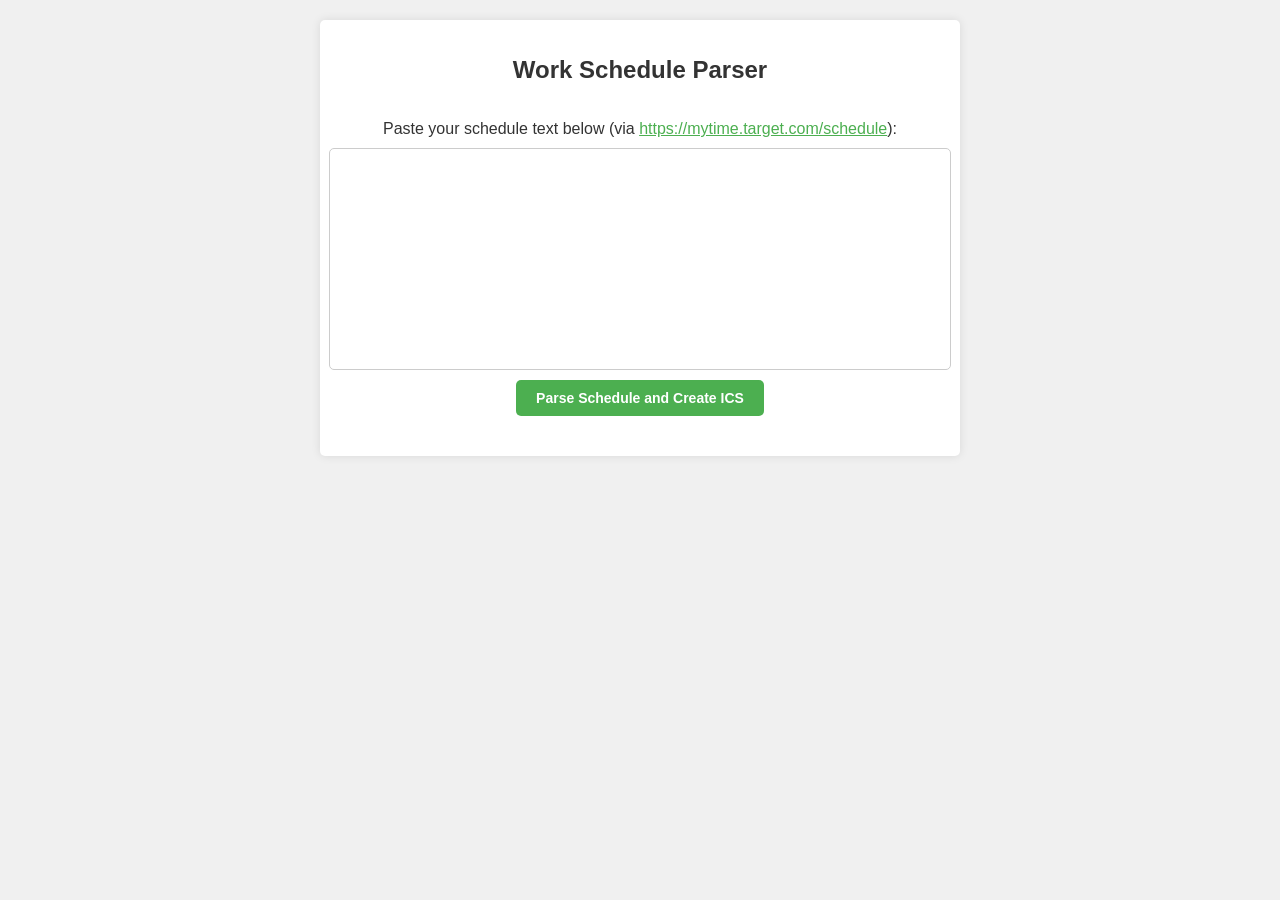
<file: index.html>
<!DOCTYPE html>
<html lang="en">
<head>
    <meta charset="UTF-8">
    <meta name="viewport" content="width=device-width, initial-scale=1.0">
    <title>Work Schedule Parser</title>
    <link rel="stylesheet" href="styles.css">
</head>
<body>
    <div class="container">
        <h1>Work Schedule Parser</h1>
        <p>Paste your schedule text below (via <a href="https://mytime.target.com/schedule" target="_blank">https://mytime.target.com/schedule</a>):</p>
        <textarea id="scheduleText" rows="10" cols="50"></textarea>
        <button id="parseButton">Parse Schedule and Create ICS</button>
        <div id="result"></div>
        <div id="links" class="hidden">
            <p><a href="https://calendar.google.com/calendar" target="_blank">Open Google Calendar Landing Page</a></p>
            <p><a href="https://calendar.google.com/calendar/r/settings/export" target="_blank">Go to Import (Google Calendar)</a></p>
        </div>        
    </div>
    <script src="scripts.js"></script>
</body>
</html>
</file>
<file: styles.css>
body {
    font-family: Arial, sans-serif;
    background-color: #f0f0f0;
    color: #333;
    margin: 0;
    padding: 20px;
}

.container {
    display: flex;
    flex-direction: column;
    align-items: center; /* Center horizontally */
    background-color: #fff;
    padding: 20px;
    border-radius: 5px;
    box-shadow: 0 0 10px rgba(0, 0, 0, 0.1);
    max-width: 600px;
    margin: 0 auto;
}

h1 {
    font-size: 24px;
    margin-bottom: 20px;
}

p {
    margin-bottom: 10px;
    text-align: center;
}

textarea {
    width: 100%;
    height: 200px;
    padding: 10px;
    border: 1px solid #ccc;
    border-radius: 5px;
    resize: none; /* Disable resizing */
    font-family: Arial, sans-serif;
    font-size: 14px;
}

button {
    background-color: #4CAF50;
    color: white;
    border: none;
    padding: 10px 20px;
    font-size: 14px;
    font-weight: bold;
    border-radius: 5px;
    cursor: pointer;
    margin-top: 10px;
}

button:hover {
    background-color: #45a049;
}

.hidden {
    display: none;
}

#result {
    margin-top: 20px;
}

#links {
    margin-top: 20px;
}
a {
    color: #4CAF50; /* Default link color */
    text-decoration: underline; /* Remove underline if needed */
    text-align: center;
}

a:hover {
    color: #45a049; /* Hover color */
}

a:visited {
    color: #4CAF50; /* Visited link color (same as default) */
}
</file>
